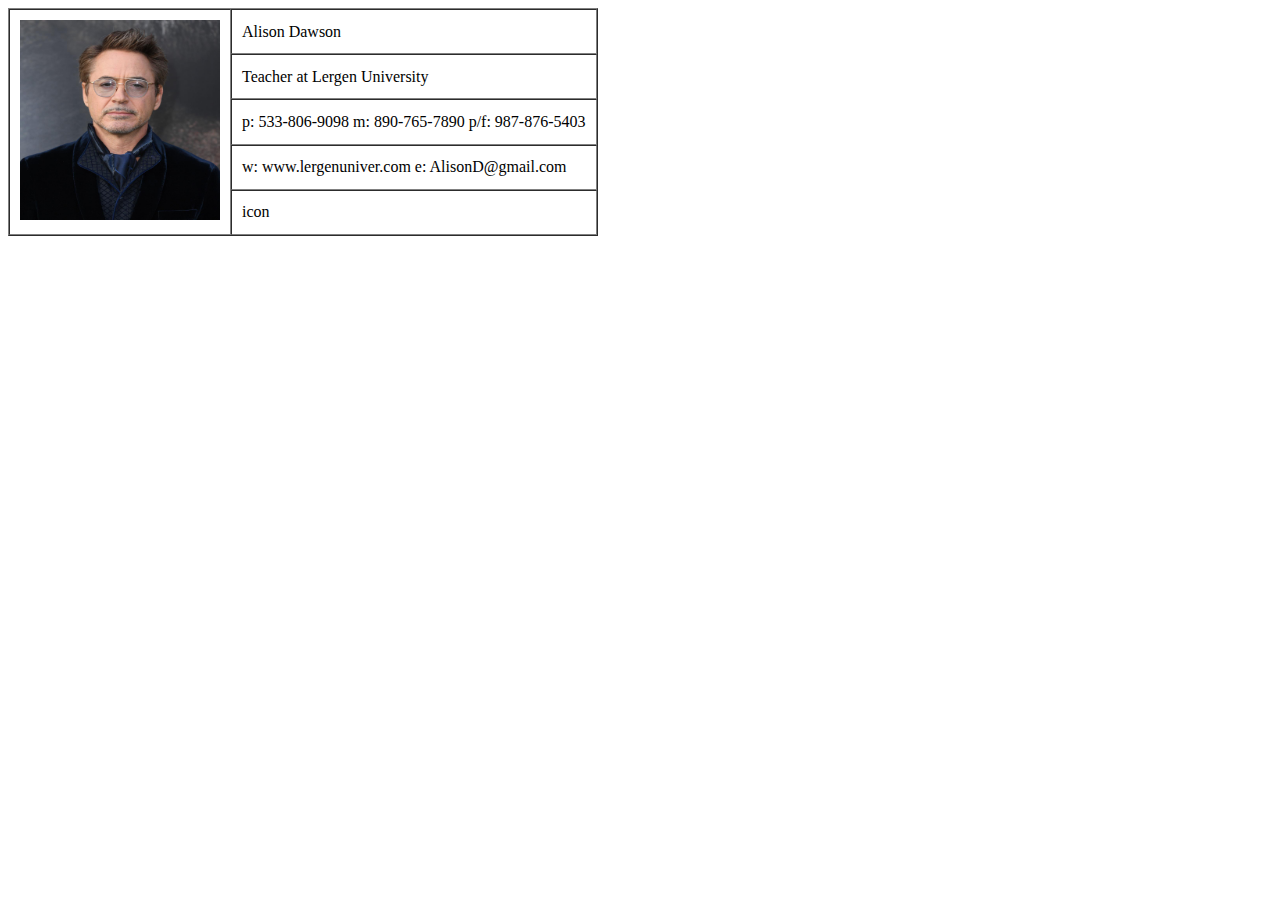
<file: email_signature/index.html>
<!DOCTYPE html>
<html>
<head>
	<title>Email Signature</title>
</head>
<body>

	<table border="1" cellspacing="0" cellpadding="10">
		<tr>
			<td rowspan="5"><img src="a.jpg" alt="Alison Dawson" width="200px" height="200px"></td>
			<td>Alison Dawson</td>
		</tr>
		<tr>
			<!-- <td>photo</td> -->
			<td>Teacher at Lergen University</td>
		</tr>
		<tr>
			<!-- <td>photo</td> -->
			<td>p: 533-806-9098 m: 890-765-7890 p/f: 987-876-5403</td>
		</tr>
		<tr>
			<!-- <td>photo</td> -->
			<td>w: www.lergenuniver.com e: AlisonD@gmail.com</td>
		</tr>
		<tr>
			<!-- <td>photo</td> -->
			<td>icon</td>
		</tr>
	</table>

</body>
</html>
</file>
